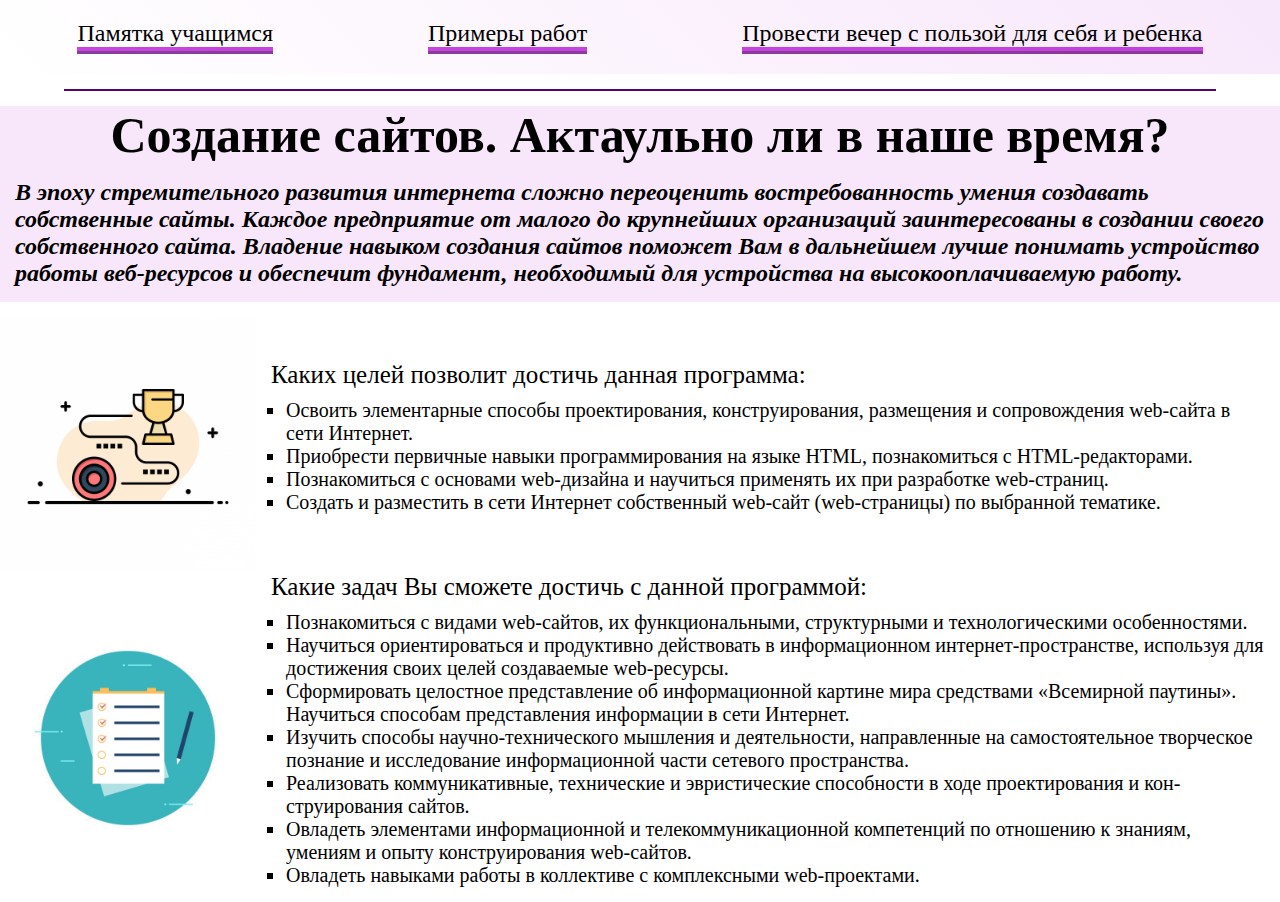
<file: index.html>
<!DOCTYPE html>
<html lang="en">
<head>
    <meta charset="UTF-8">
    <meta http-equiv="X-UA-Compatible" content="IE=edge">
    <meta name="viewport" content="width=device-width, initial-scale=1.0">
    <link rel="stylesheet" href="css/style.css">
    <title>Website create</title>
</head>
<body>
    
    <div class="container_main">
        <div class="nav">
            <a href="memo.html">Памятка учащимся</a>
            <a href="practical_works.html">Примеры работ</a>
            <a href="for_parients.html">Провести вечер с пользой для себя и ребенка</a>
        </div>
        <div class="line"></div>
        <div class="title">
            <h1>Создание сайтов. Актаульно ли в наше время?</h1>
            <h2>В эпоху стремительного развития интернета сложно переоценить востребованность умения создавать собственные сайты. Каждое предприятие от малого до крупнейших организаций заинтересованы в создании своего собственного сайта.
            Владение навыком создания сайтов поможет Вам в дальнейшем лучше понимать устройство работы веб-ресурсов и обеспечит фундамент, необходимый для устройства на высокооплачиваемую работу.</h2>
        </div>
    
        <div class="wrapper_list">
            <img src="img/Goal.jpg" alt="">
            <div class="wrapper_ul">
                <span>Каких целей позволит достичь данная программа:</span> 
                <ul>
                    <li>Освоить элементарные способы проектирования, конструирования, размещения и сопровождения web-сайта в сети Интернет.</li>
                    <li>Приобрести первичные навыки программирования на языке HTML, познакомиться с HTML-редакторами.</li>
                    <li>Познакомиться с основами web-дизайна и научиться применять их при разработке web-страниц.</li>
                    <li>Создать и разместить в сети Интернет собственный web-сайт (web-страницы) по выбранной тематике.</li>
                </ul>
            </div>
        </div>


        <div class="wrapper_list">
            <img src="img/Quest.jpg" alt="">
            <div class="wrapper_ul">
                <span>Какие задач Вы сможете достичь с данной программой:</span>
                <ul>
                    <li>Познакомиться с видами web-сайтов, их функциональными, структурными и технологическими особенностями.</li>
                    <li>Научиться ориентироваться и продуктивно действовать в информационном интернет-пространстве, используя для достижения своих целей создаваемые web-ресурсы.</li>
                    <li>Сформировать целостное представление об ин­формационной картине мира средствами «Всемирной паутины». Научиться способам представления информации в сети Интернет.</li>
                    <li>Изучить способы научно-технического мышления и деятельности, направленные на самостоятельное творческое познание и исследование информационной части сетевого пространства.</li>
                    <li>Реализовать коммуникативные, технические и эвристические способности в ходе проектирования и кон­струирования сайтов.</li>
                    <li>Овладеть элементами информационной и теле­коммуникационной компетенций по отношению к знаниям, умениям и опыту конструирования web-сайтов.</li>
                    <li>Овладеть навыками работы в коллективе с комплексными web-проектами.</li>
                </ul>
            </div>  
        </div>
        </div>

</body>
</html>
</file>
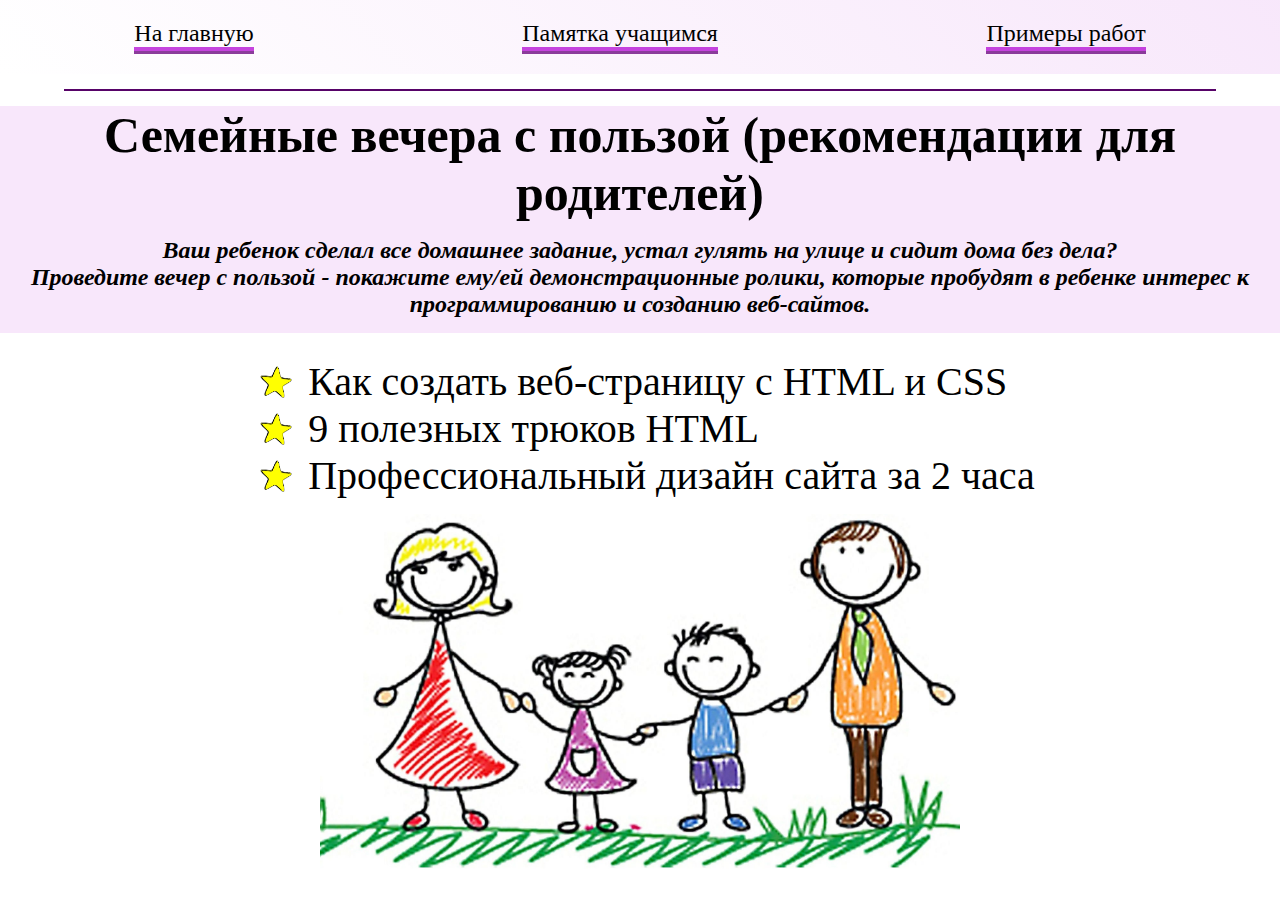
<file: for_parients.html>
<!DOCTYPE html>
<html lang="en">
<head>
    <meta charset="UTF-8">
    <meta http-equiv="X-UA-Compatible" content="IE=edge">
    <meta name="viewport" content="width=device-width, initial-scale=1.0">
    <link rel="stylesheet" href="css/style.css">
    <title>Website create</title>
</head>
<body>
    <div class="container_parients">
        <div class="nav">
            <a href="index.html">На главную</a>
            <a href="memo.html">Памятка учащимся</a>
            <a href="practical_works.html">Примеры работ</a>
        </div>
        <div class="line"></div>
        <div class="title">
            <h1>Семейные вечера с пользой (рекомендации для родителей)</h1>
            <h2>Ваш ребенок сделал все домашнее задание, устал гулять на улице и сидит дома без дела? <br>
                Проведите вечер с пользой - покажите ему/ей демонстрационные ролики, которые пробудят в ребенке интерес к программированию и созданию веб-сайтов.
            </h2>
        </div>
        
        <div class="wrapper_list">
            <div class="wrapper_ul">
                <ul>
                    <li> <a href="https://www.youtube.com/watch?v=lm4YMFhVvzE">Как создать веб-страницу с HTML и CSS</a> </li>
                    <li> <a href="https://endtest-videos.s3-us-west-2.amazonaws.com/documentation/endtest_data_driven_testing_csv.mp4">9 полезных трюков HTML</a> </li>
                    <li> <a href="https://www.youtube.com/watch?v=Rl9Myjow1ic">Профессиональный дизайн сайта за 2 часа</a> </li>
                </ul>
            </div>
            <img src="img/ForParients.jpg" alt="">
        </div>      
    </div>

</body>
</html>
</file>
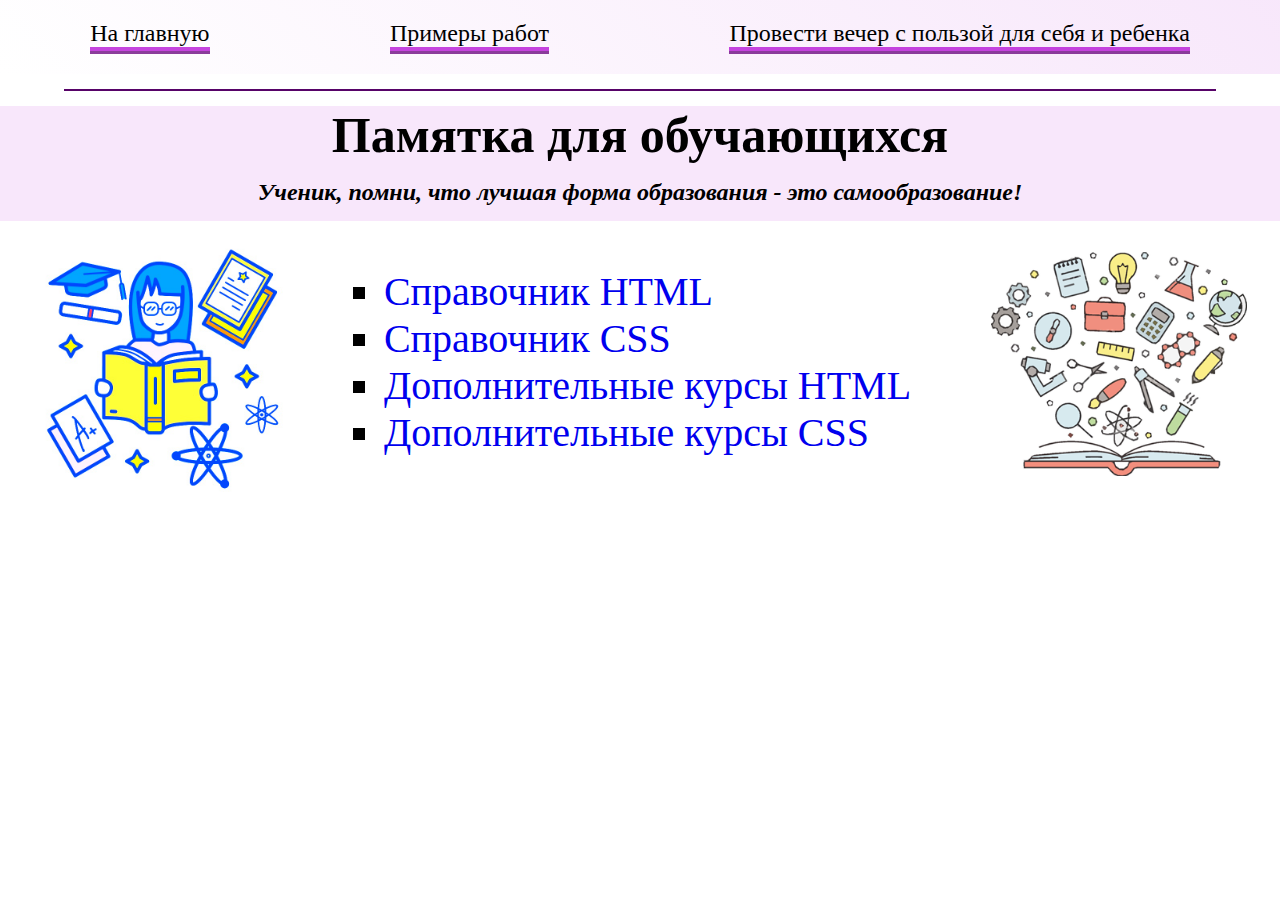
<file: memo.html>
<!DOCTYPE html>
<html lang="en">
<head>
    <meta charset="UTF-8">
    <meta http-equiv="X-UA-Compatible" content="IE=edge">
    <meta name="viewport" content="width=device-width, initial-scale=1.0">
    <link rel="stylesheet" href="css/style.css">
    <title>Website create</title>
</head>
<body>
    <div class="container_memo">
        <div class="nav">
            <a href="index.html">На главную</a>
            <a href="practical_works.html">Примеры работ</a>
            <a href="for_parients.html">Провести вечер с пользой для себя и ребенка</a>
        </div>
        <div class="line"></div>
        <div class="title">
            <h1>Памятка для обучающихся</h1>
            <h2>Ученик, помни, что лучшая форма образования - это самообразование!</h2>    
        </div>
        <div class="wrapper_list">
            <img src="img/Learn.jpg" alt="">
            <div class="wrapper_ul">
                <ul>
                    <li> <a href="http://htmlbook.ru/html">Справочник HTML</a> </li>
                    <li> <a href="http://htmlbook.ru/css">Справочник CSS</a> </li>
                    <li> <a href="https://htmlacademy.ru/courses">Дополнительные курсы HTML</a> </li>
                    <li> <a href="https://ru.code-basics.com/languages/css">Дополнительные курсы CSS</a> </li>
                </ul>
            </div>
            <img src="img/Learn2.png" alt="">
        </div>
    </div>
    
   
</body>
</html>
</file>
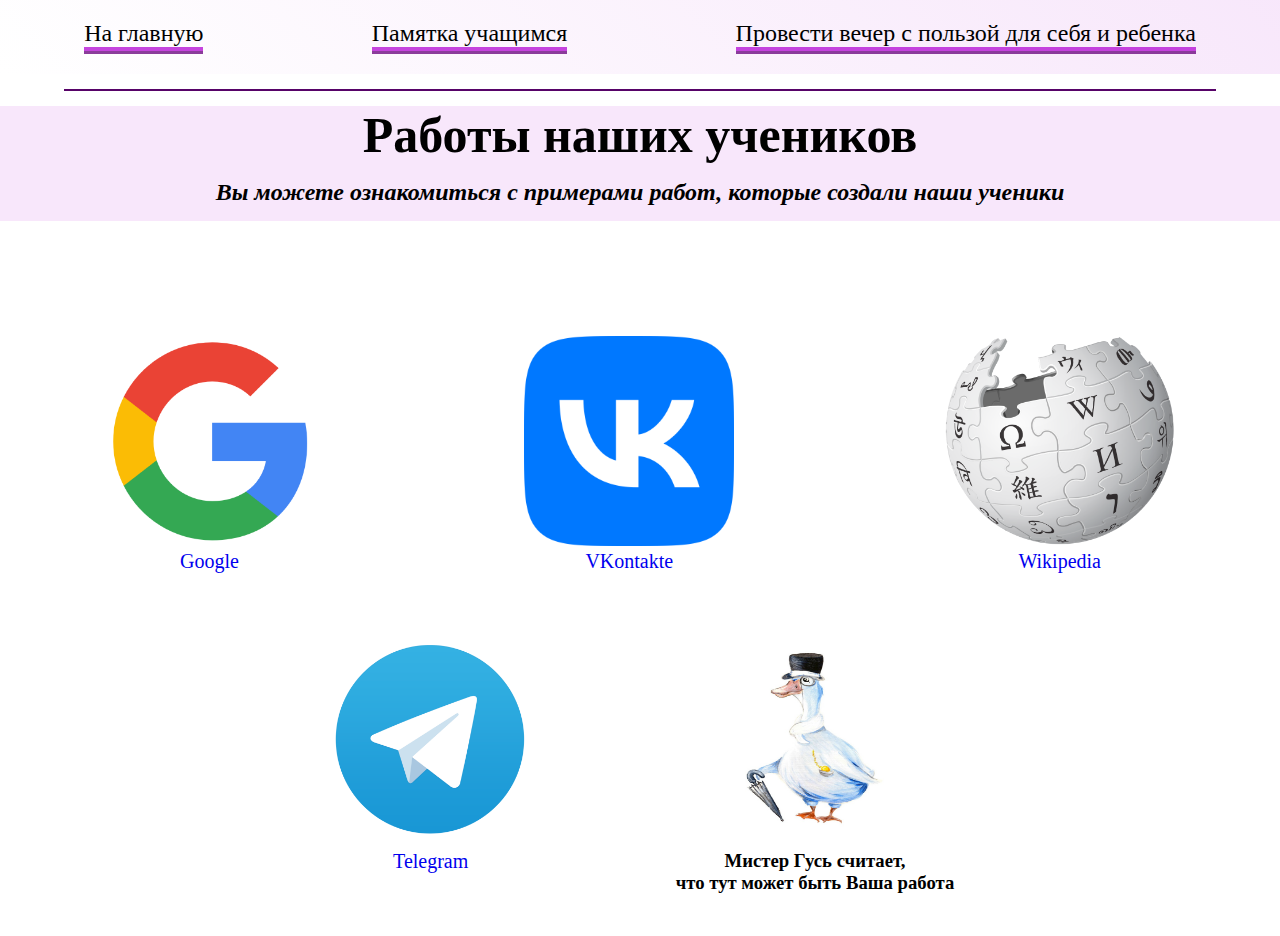
<file: practical_works.html>
<!DOCTYPE html>
<html lang="en">
<head>
    <meta charset="UTF-8">
    <meta http-equiv="X-UA-Compatible" content="IE=edge">
    <meta name="viewport" content="width=device-width, initial-scale=1.0">
    <link rel="stylesheet" href="css/style.css">
    <title>Website create</title>
</head>
<body>
    <div class="container_practical">
        <div class="nav">
            <a href="index.html">На главную</a>
            <a href="memo.html">Памятка учащимся</a>
            <a href="for_parients.html">Провести вечер с пользой для себя и ребенка</a>
        </div>
        <div class="line"></div>
        <div class="title">
            <h1>Работы наших учеников</h1>
            <h2>Вы можете ознакомиться с примерами работ, которые создали наши ученики</h2>
        </div>
        
        <div class="blocks">
            <div class="first_block">
                <div class="block_item">
                    <img src="img/Google.png" alt="">
                    <a href="www.google.com">Google</a>
                </div>
                <div class="block_item">
                    <img src="img/Vk.png" alt="">
                    <a href="vk.com">VKontakte</a>
                </div>
                <div class="block_item">
                    <img src="img/Wikipedia.png" alt="">
                    <a href="https://ru.wikipedia.org/wiki/%D0%97%D0%B0%D0%B3%D0%BB%D0%B0%D0%B2%D0%BD%D0%B0%D1%8F_%D1%81%D1%82%D1%80%D0%B0%D0%BD%D0%B8%D1%86%D0%B0">Wikipedia</a>
                </div>
            </div>
            <div class="second_block">
                <div class="block_item">
                    <img src="img/Telegram.png" alt="">
                    <a href="https://desktop.telegram.org/">Telegram</a>
                </div>
                <div class="block_item">
                    <img src="img/Guss.jpg" alt="">
                    <h3>Мистер Гусь считает, <br> что тут может быть Ваша работа</h3>
                </div>
            </div>
        </div>

    </div>
</body>
</html>
</file>
<file: css/style.css>
* {
  padding: 0;
  margin: 0; }

.container_main .nav {
  display: -webkit-box;
  display: -ms-flexbox;
  display: flex;
  -ms-flex-pack: distribute;
      justify-content: space-around;
  background: linear-gradient(45deg, #ffffff, rgba(182, 22, 214, 0.1)); }
  .container_main .nav a {
    margin: 20px 0 20px;
    text-decoration: none;
    color: black;
    font-size: 24px;
    border-bottom: 2mm ridge rgba(182, 22, 214, 0.8); }
.container_main .line {
  display: block;
  margin: 15px auto;
  background-color: #570368;
  max-width: 90%;
  height: 2px; }
.container_main .title {
  background: rgba(182, 22, 214, 0.1); }
  .container_main .title h1 {
    text-align: center;
    margin: 15px 0 15px 0;
    font-size: 50px; }
  .container_main .title h2 {
    padding-bottom: 15px;
    text-decoration: none;
    margin: 0 15px 15px 15px;
    font-style: italic; }
.container_main .wrapper_list {
  display: -webkit-box;
  display: -ms-flexbox;
  display: flex;
  -ms-flex-pack: distribute;
      justify-content: space-around;
  -webkit-box-align: center;
      -ms-flex-align: center;
          align-items: center;
  max-height: 500px; }
  .container_main .wrapper_list img {
    width: 20%;
    height: 20%; }
  .container_main .wrapper_list span {
    display: block;
    font-size: 25px;
    margin: 0 15px 0 15px; }
  .container_main .wrapper_list ul {
    font-size: 20px;
    list-style: square;
    margin: 10px 15px 15px 30px; }

.container_memo .nav {
  display: -webkit-box;
  display: -ms-flexbox;
  display: flex;
  -ms-flex-pack: distribute;
      justify-content: space-around;
  background: linear-gradient(45deg, #ffffff, rgba(182, 22, 214, 0.1)); }
  .container_memo .nav a {
    margin: 20px 0 20px;
    text-decoration: none;
    color: black;
    font-size: 24px;
    border-bottom: 2mm ridge rgba(182, 22, 214, 0.8); }
.container_memo .line {
  display: block;
  margin: 15px auto;
  background-color: #570368;
  max-width: 90%;
  height: 2px; }
.container_memo .title {
  background: rgba(182, 22, 214, 0.1); }
  .container_memo .title h1 {
    text-align: center;
    margin: 15px 0 15px 0;
    font-size: 50px; }
  .container_memo .title h2 {
    text-align: center;
    padding-bottom: 15px;
    text-decoration: none;
    margin: 0 15px 15px 15px;
    font-style: italic; }
.container_memo .wrapper_list {
  display: -webkit-box;
  display: -ms-flexbox;
  display: flex;
  -ms-flex-pack: distribute;
      justify-content: space-around;
  -webkit-box-align: center;
      -ms-flex-align: center;
          align-items: center;
  max-height: 500px; }
  .container_memo .wrapper_list img {
    width: 20%;
    height: 20%; }
  .container_memo .wrapper_list ul {
    font-size: 40px;
    list-style: square;
    margin: 10px 15px 15px 30px; }
    .container_memo .wrapper_list ul a {
      text-decoration: none;
      cursor: pointer; }

.container_practical .nav {
  display: -webkit-box;
  display: -ms-flexbox;
  display: flex;
  -ms-flex-pack: distribute;
      justify-content: space-around;
  background: linear-gradient(45deg, #ffffff, rgba(182, 22, 214, 0.1)); }
  .container_practical .nav a {
    margin: 20px 0 20px;
    text-decoration: none;
    color: black;
    font-size: 24px;
    border-bottom: 2mm ridge rgba(182, 22, 214, 0.8); }
.container_practical .line {
  display: block;
  margin: 15px auto;
  background-color: #570368;
  max-width: 90%;
  height: 2px; }
.container_practical .title {
  background: rgba(182, 22, 214, 0.1); }
  .container_practical .title h1 {
    text-align: center;
    margin: 15px 0 15px 0;
    font-size: 50px; }
  .container_practical .title h2 {
    text-align: center;
    padding-bottom: 15px;
    text-decoration: none;
    margin: 0 15px 15px 15px;
    font-style: italic; }
.container_practical .blocks {
  display: -webkit-box;
  display: -ms-flexbox;
  display: flex;
  -webkit-box-pack: center;
      -ms-flex-pack: center;
          justify-content: center;
  -ms-flex-wrap: wrap;
      flex-wrap: wrap; }
  .container_practical .blocks a {
    display: block;
    text-decoration: none;
    font-size: 20px; }
  .container_practical .blocks .first_block {
    display: -webkit-box;
    display: -ms-flexbox;
    display: flex;
    -ms-flex-pack: distribute;
        justify-content: space-around;
    max-width: 100%;
    max-height: 300px;
    margin-top: 100px;
    -ms-flex-negative: none;
        flex-shrink: none; }
    .container_practical .blocks .first_block .block_item {
      -webkit-box-align: center;
          -ms-flex-align: center;
              align-items: center;
      text-align: center;
      margin: 0 70px 90px 70px; }
      .container_practical .blocks .first_block .block_item img {
        height: 100%;
        width: 100%; }
  .container_practical .blocks .second_block {
    display: -webkit-box;
    display: -ms-flexbox;
    display: flex;
    -webkit-box-pack: center;
        -ms-flex-pack: center;
            justify-content: center;
    max-width: 100%;
    max-height: 300px; }
    .container_practical .blocks .second_block .block_item {
      -webkit-box-align: center;
          -ms-flex-align: center;
              align-items: center;
      text-align: center;
      margin: 0 70px 90px 70px; }
      .container_practical .blocks .second_block .block_item img {
        height: 100%;
        width: 100%; }

.container_parients .nav {
  display: -webkit-box;
  display: -ms-flexbox;
  display: flex;
  -ms-flex-pack: distribute;
      justify-content: space-around;
  background: linear-gradient(45deg, #ffffff, rgba(182, 22, 214, 0.1)); }
  .container_parients .nav a {
    margin: 20px 0 20px;
    text-decoration: none;
    color: black;
    font-size: 24px;
    border-bottom: 2mm ridge rgba(182, 22, 214, 0.8); }
.container_parients .line {
  display: block;
  margin: 15px auto;
  background-color: #570368;
  max-width: 90%;
  height: 2px; }
.container_parients .title {
  background: rgba(182, 22, 214, 0.1); }
  .container_parients .title h1 {
    text-align: center;
    margin: 15px 0 15px 0;
    font-size: 50px; }
  .container_parients .title h2 {
    text-align: center;
    padding-bottom: 15px;
    text-decoration: none;
    margin: 0 15px 15px 15px;
    font-style: italic; }
.container_parients .wrapper_list {
  display: -webkit-box;
  display: -ms-flexbox;
  display: flex;
  -webkit-box-orient: vertical;
  -webkit-box-direction: normal;
      -ms-flex-direction: column;
          flex-direction: column;
  -ms-flex-pack: distribute;
      justify-content: space-around;
  -webkit-box-align: center;
      -ms-flex-align: center;
          align-items: center;
  max-height: 600px; }
  .container_parients .wrapper_list img {
    width: 50%; }
  .container_parients .wrapper_list ul {
    font-size: 40px;
    list-style: none;
    margin: 10px 15px 15px 30px; }
    .container_parients .wrapper_list ul li {
      background-image: url("../img/Star.jpg");
      background-position: left;
      background-size: 2rem 2rem;
      background-repeat: no-repeat;
      padding-left: 3rem; }
    .container_parients .wrapper_list ul a {
      text-decoration: none;
      cursor: pointer;
      color: black; }

/*# sourceMappingURL=style.css.map */
</file>
